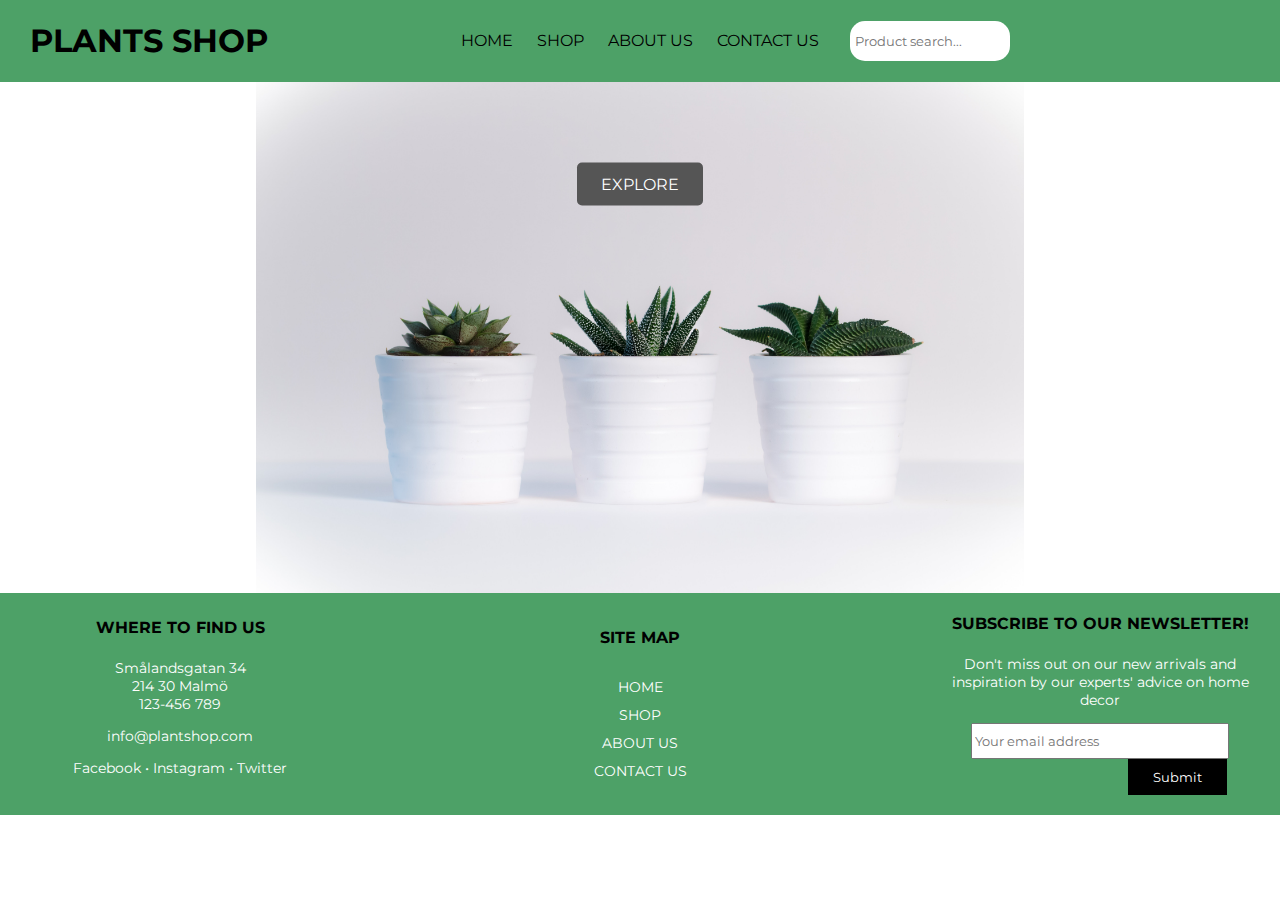
<file: index.html>
<!DOCTYPE html> 
<html lang="en">
    <head> 
        <meta charset="UTF-8" />
        <meta name="viewport" content="width=device-width, initial scale=1">
        <title>Online-Shop</title>
        <link rel="stylesheet" href="styles/index.css">
        <link href="https://fonts.googleapis.com/css?family=Montserrat&display=swap" rel="stylesheet">
    </head>
    <body>
        <header class="site-header">
            <div class="title-container">
                <h1 class="site-title">PLANTS SHOP</h1>
            </div>
            <div class="navigation-container">
                <nav>
                    <a href="index.html">HOME</a>
                    <a href="shop.html">SHOP</a>
                    <a href="about-us.html">ABOUT US</a>
                    <a href="contact-us.html">CONTACT US</a>
                </nav>
            </div>
            <div class="search-bar-container">
                <input class="search-field" type="text" placeholder="Product search...">
            </div>
        </header>
        <main>
            <div class="home-img-container">
                <img class="home-img" src="img/assorted-plants.jpg"
                alt="cactus-image">
                <button class="img-button">EXPLORE</button>
            </div>
        </main>
    <div class="footer-container">
        <footer>
            <div class="contact-info">
                <h4 class="contact-info-title">WHERE TO FIND US</h4>
                <p class="contact-info-footer"> Smålandsgatan 34<br>214 30 Malmö
                    <br>123-456 789</p>
                <p class="contact-info-email">info@plantshop.com</p>
                <p class="contact-info-social">Facebook • Instagram • Twitter </p>
            </div>
            <div class="navigation-footer">
                <h4 class="site-map-title">SITE MAP</h4>
                <nav>
                <li><a href="home.html">Home</a></li>
                <li><a href="shop.html">Shop</a></li>
                <li><a href="about-us.html">About us</a></li>
                <li><a href="contact-us.html">Contact us</a></li>
                </nav>
            </div>
            <div class="newsletter-container">
                <h4 class="subscribe-to-newsletter-title"> SUBSCRIBE TO OUR NEWSLETTER!</h4>
                <p class="newsletter-p">Don't miss out on our new arrivals and inspiration 
                by our experts' advice on home decor</p>
                <form>
                    <input class="form-placeholder" type="text" id="email-address" name="email-address" placeholder="Your email address"><br>
                    <div class="submit-button-container">
                        <input class="submit-button" type="submit">
                    </div>
                </form>
            </div>
        </footer>
    </div> 
    </body>
</html>
</file>
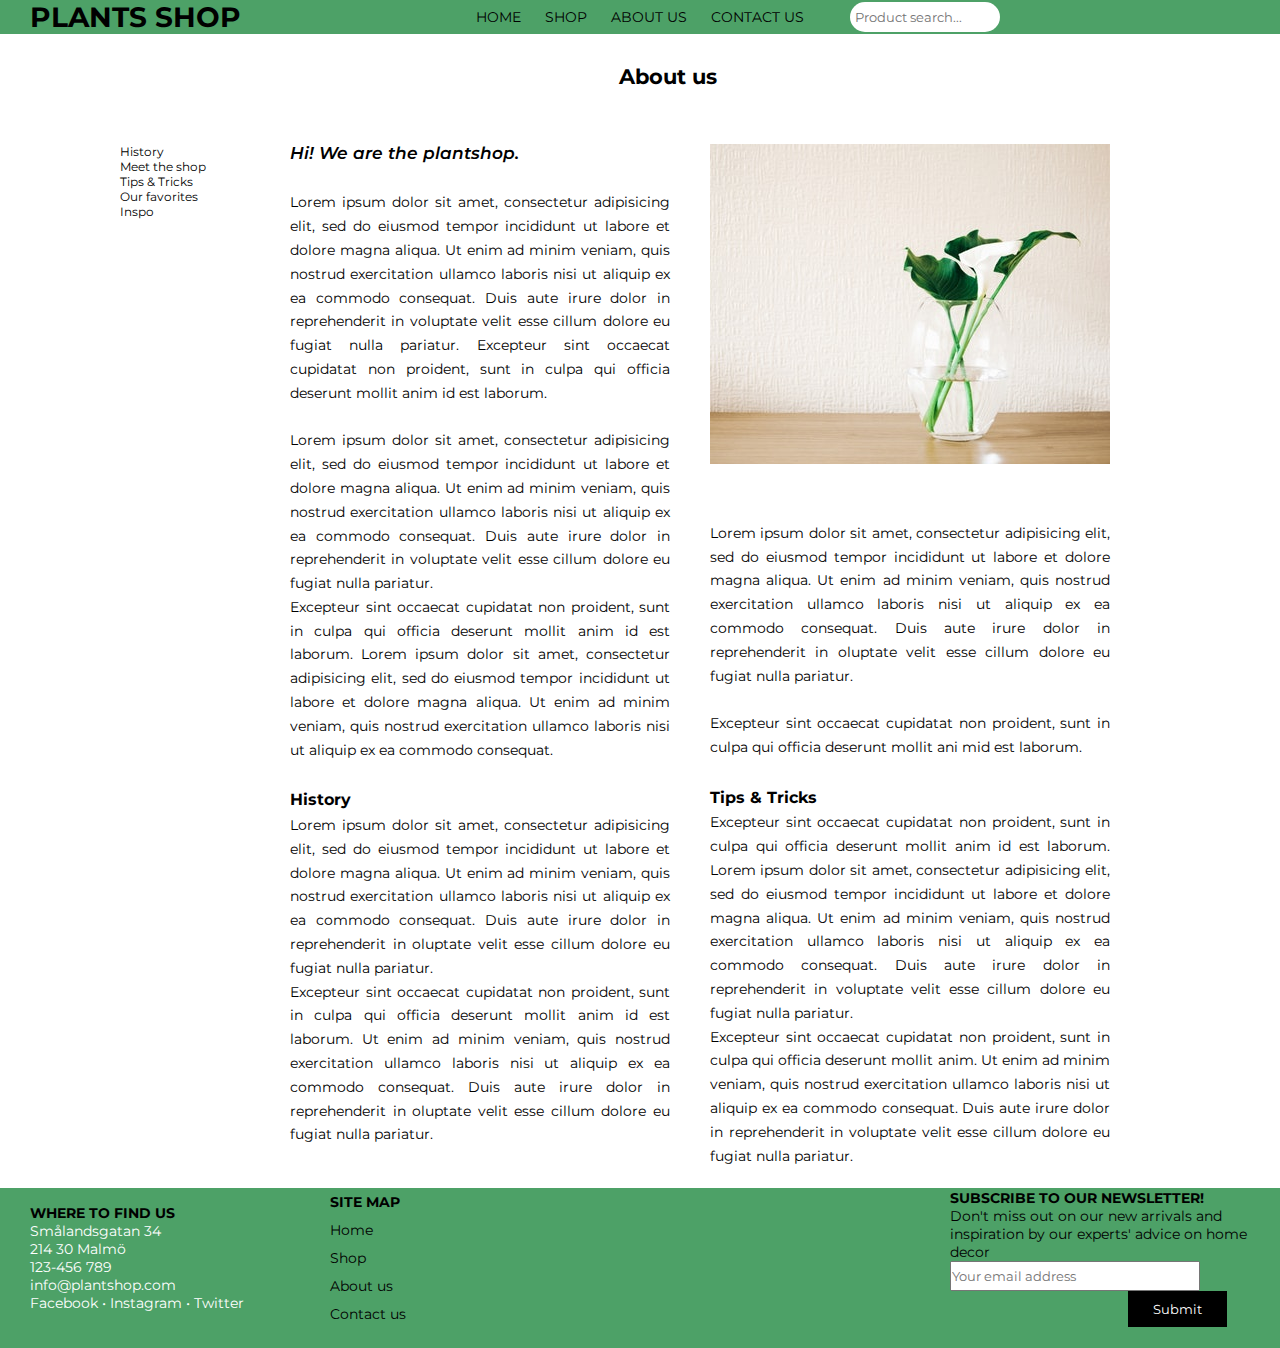
<file: pages/about.html>
<!DOCTYPE html>
<html lang="en">
<head>
    <meta charset="UTF-8">
    <meta name="viewport" content="width=device-width, initial-scale=1.0">
    <link rel="stylesheet" href="../styles/about.css">
    <link href="https://fonts.googleapis.com/css?family=Montserrat&display=swap" rel="stylesheet">
    <title>About</title>
</head>
<body>
    <header class="site-header">
        <div class="title-container">
            <h1 class="site-title">PLANTS SHOP</h1>
        </div>
        <div class="navigation-container">
            <nav>
                <a href="../index.html">HOME</a>
                <a href="../pages/shop.html">SHOP</a>
                <a href="../pages/about.html">ABOUT US</a>
                <a href="../pages/contact.html">CONTACT US</a>
            </nav>
        </div>
        <div class="search-bar-container">
            <input class="search-field" type="text" placeholder="Product search...">
        </div>
    </header>
    <main>
        <div class="container">
            <div class="page">
                <div class="sidebar">
                    <ul>
                        <li><a href="#history">History</a></li>
                        <li><a href="#">Meet the shop</a></li>
                        <li><a href="#tips">Tips & Tricks</a></li>
                        <li><a href="#">Our favorites</a></il>
                        <li><a href="#">Inspo</a></li>
                    </ul>
                </div>
                <div class="about"><h2>About us</h2></div>
                <div class="content">
                    <p>
                        <span class="hi">Hi! We are the plantshop.</span></p><br>
                            Lorem ipsum dolor sit amet, consectetur adipisicing elit,
                            sed do eiusmod tempor incididunt ut labore et dolore magna aliqua. 
                            Ut enim ad minim veniam, quis nostrud exercitation ullamco
                            laboris nisi ut aliquip ex ea commodo consequat. Duis aute irure 
                            dolor in reprehenderit in voluptate velit esse cillum dolore eu
                            fugiat nulla pariatur. Excepteur sint occaecat cupidatat non proident,
                            sunt in culpa qui officia deserunt mollit anim id est laborum. <br><br>
                        <p> 
                            Lorem ipsum dolor sit amet, consectetur adipisicing elit,
                            sed do eiusmod tempor incididunt ut labore et dolore magna aliqua.
                            Ut enim ad minim veniam, quis nostrud exercitation ullamco laboris nisi ut 
                            aliquip ex ea commodo consequat. Duis aute irure dolor in reprehenderit in 
                            voluptate velit esse cillum dolore eu fugiat nulla pariatur. <br> 
                            Excepteur sint occaecat cupidatat non proident, sunt in culpa qui officia deserunt mollit anim
                            id est laborum. Lorem ipsum dolor sit amet, consectetur adipisicing elit, sed do eiusmod 
                            tempor incididunt ut labore et dolore magna aliqua. Ut enim ad minim veniam, 
                            quis nostrud exercitation ullamco laboris nisi ut aliquip ex ea commodo consequat.
                        </p><br>
                        <p>
                        <a name="history"><h3>History</h3></a>
                            Lorem ipsum dolor sit amet, consectetur adipisicing elit,
                            sed do eiusmod tempor incididunt ut labore et dolore magna aliqua.
                            Ut enim ad minim veniam, quis nostrud exercitation ullamco laboris nisi ut 
                            aliquip ex ea commodo consequat. Duis aute irure dolor in reprehenderit in 
                            oluptate velit esse cillum dolore eu fugiat nulla pariatur. <br> 
                            Excepteur sint occaecat cupidatat non proident, sunt in culpa qui officia deserunt mollit anim
                            id est laborum. Ut enim ad minim veniam, quis nostrud exercitation ullamco laboris nisi ut 
                            aliquip ex ea commodo consequat. Duis aute irure dolor in reprehenderit in 
                            oluptate velit esse cillum dolore eu fugiat nulla pariatur. <br>
                        </p>
                </div>
                <div class="img"><img src="../img/green-plant.jpg" alt="vase">
                    <div class="text"><br>
                            <p> Lorem ipsum dolor sit amet, consectetur adipisicing elit,
                                sed do eiusmod tempor incididunt ut labore et dolore magna aliqua.
                                Ut enim ad minim veniam, quis nostrud exercitation ullamco laboris nisi ut 
                                aliquip ex ea commodo consequat. Duis aute irure dolor in reprehenderit in 
                                oluptate velit esse cillum dolore eu fugiat nulla pariatur. <br><br>
                                Excepteur sint occaecat cupidatat non proident, sunt in culpa qui officia 
                                deserunt mollit ani mid est laborum.<br><br>
                            </p>
                            <p><a name="tips"><h3>Tips & Tricks</h3></a>
                                Excepteur sint occaecat cupidatat non proident, 
                                sunt in culpa qui officia deserunt mollit anim id est 
                                laborum. Lorem ipsum dolor sit amet, consectetur adipisicing elit, 
                                sed do eiusmod tempor incididunt ut labore et dolore magna aliqua. 
                                Ut enim ad minim veniam, quis nostrud exercitation ullamco laboris 
                                nisi ut aliquip ex ea commodo consequat. Duis aute irure dolor in reprehenderit in 
                                voluptate velit esse cillum dolore eu fugiat nulla pariatur. <br> 
                                Excepteur sint occaecat cupidatat non proident, sunt in culpa qui
                                officia deserunt mollit anim. Ut enim ad minim veniam, quis nostrud exercitation ullamco laboris nisi ut 
                                aliquip ex ea commodo consequat. Duis aute irure dolor in reprehenderit in 
                                voluptate velit esse cillum dolore eu fugiat nulla pariatur. <br>
                            </p>
                     </div>  
                    </p>
                </div>
            </div>
        </div>
    </main>
    <footer>
        <div class="contact-info">
            <h4 class="contact-info-title">WHERE TO FIND US</h4>
            <p class="contact-info-footer"> Smålandsgatan 34<br>214 30 Malmö
                <br>123-456 789</p>
            <p class="contact-info-email">info@plantshop.com</p>
            <p class="contact-info-social">Facebook • Instagram • Twitter </p>
        </div>
        <div class="navigation-footer">
            <h4 class="site-map-title">SITE MAP</h4>
            <nav>
            <li><a href="../index.html">Home</a></li>
            <li><a href="../pages/shop.html">Shop</a></li>
            <li><a href="../pages/about.html">About us</a></li>
            <li><a href="../pages/contact.html">Contact us</a></li>
            </nav>
        </div>
        <div class="newsletter-container">
            <h4 class="subscribe-to-newsletter-title"> SUBSCRIBE TO OUR NEWSLETTER!</h4>
            <p class="newsletter-p">Don't miss out on our new arrivals and inspiration 
            by our experts' advice on home decor</p>
            <form>
                <input class="form-placeholder" type="text" id="email-address" name="email-address" placeholder="Your email address"><br>
                <div class="submit-button-container">
                    <input class="submit-button" type="submit">
                </div>
            </form>
        </div>
    </footer>
</body>
</html>
</file>
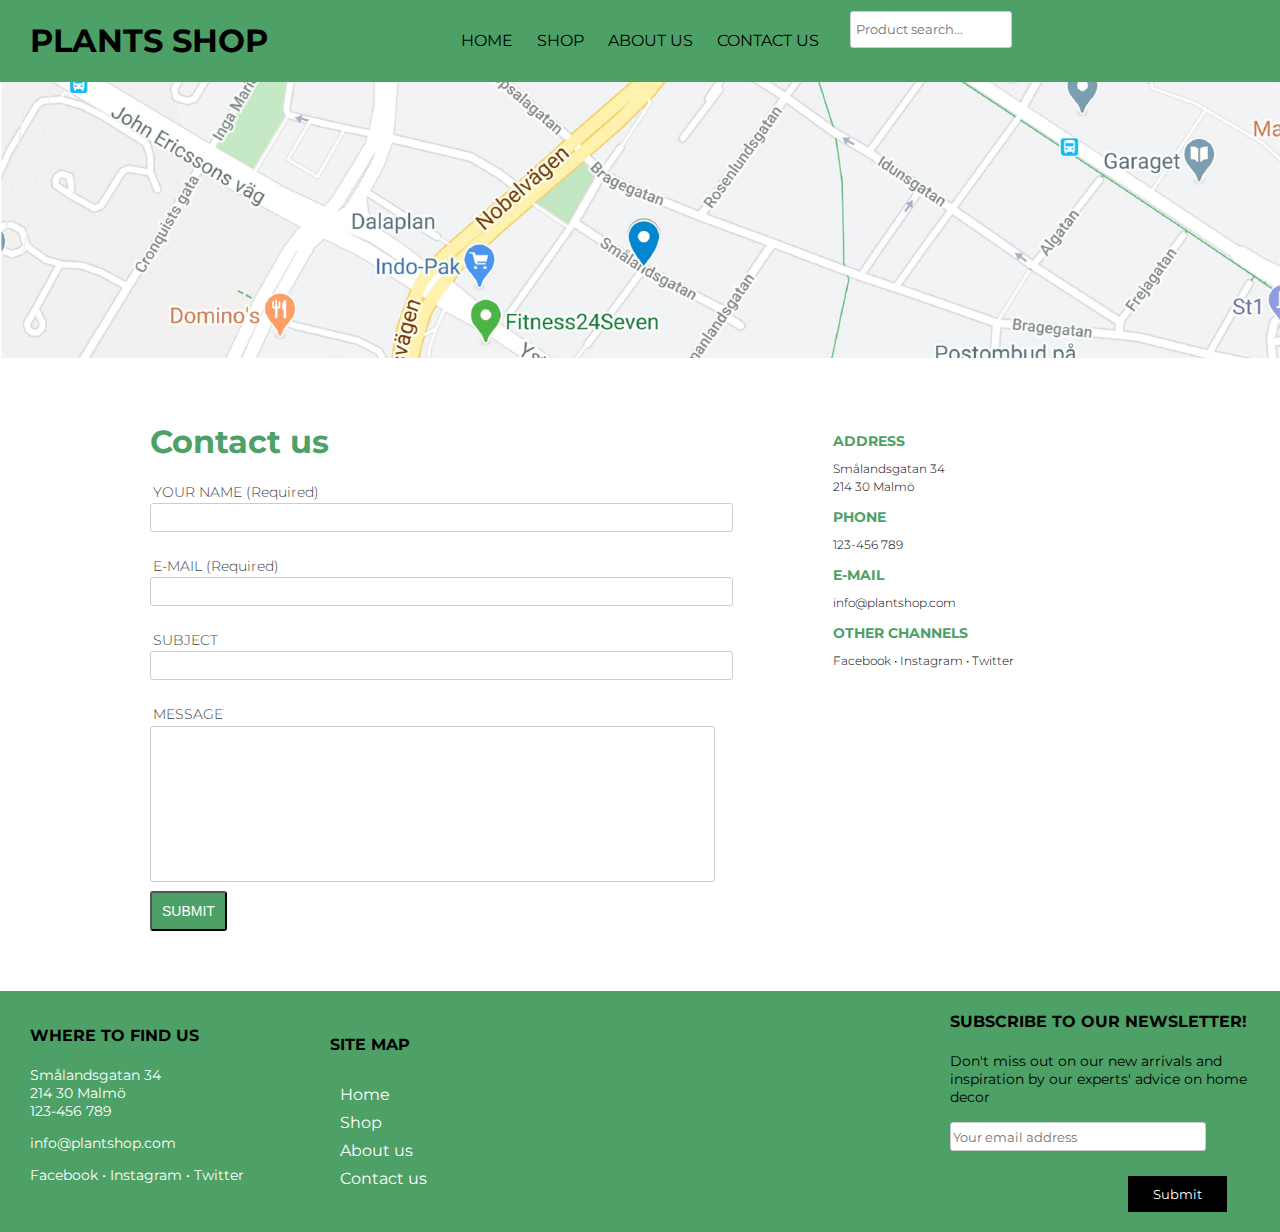
<file: pages/contact.html>
<!DOCTYPE html>
<html lang="en">
<head>
    <meta charset="UTF-8">
    <meta name="viewport" content="width=device-width, initial-scale=1.0">
    <title>Contact us</title>
    <link href="https://fonts.googleapis.com/css?family=Montserrat:300,400&display=swap" rel="stylesheet">
    <link rel="stylesheet" href="../styles/index.css">
    <link rel="stylesheet" href="../styles/contact.css">
</head>
<body>
    <header class="site-header">
        <div class="title-container">
            <h1 class="site-title">PLANTS SHOP</h1>
        </div>
        <div class="navigation-container">
            <nav>
                <a href="../index.html">HOME</a>
                <a href="../pages/shop.html">SHOP</a>
                <a href="../pages/about.html">ABOUT US</a>
                <a href="../pages/contact.html">CONTACT US</a>
            </nav>
        </div>
        <div class="search-bar-container">
            <input class="search-field" type="text" placeholder="Product search...">
        </div>
    </header>
    <section class="google-map">
        <img class="map-image" src="../img/map_1.png" alt="contact map">
    </section>
    <div class="contact-wrapper">
    <section class="contact-left">
        <h1 class="contact-header">Contact us</h1>
        <form>
            <div>
                <label class="label-name" for="name">YOUR NAME (Required)</label><br>
                <input type="text" size="70"><br>
            </div>
            <div>
                <label class="label-name" for="name">E-MAIL (Required)</label><br>
                <input type="text" size="70"><br>
            </div>
            <div>
                <label class="label-name" for="name">SUBJECT</label><br>
                <input type="text" size="70"><br>
            </div>
            <div class="formmessage">
                <label class="label-message" for="message">MESSAGE</label><br>
                <textarea class="message-area" name="message-area" cols="68" rows="10"></textarea><br>
            </div>
            <button class="contact-button">SUBMIT</button>
        </form>
    </section>
    <section class="contact-right">
        <h2 class="adress-header">ADDRESS</h2>
        <p class="contact-text">Smålandsgatan 34<br>
        214 30 Malmö
        </p>
        <h2 class="adress-header">PHONE</h2>
        <p class="contact-text">123-456 789</p>
        <h2 class="adress-header">E-MAIL</h2>
        <p class="contact-text"><a class="contact-page" href=mailto:info@plantshop.com>info@plantshop.com</a></p>
        <h2 class="adress-header">OTHER CHANNELS</h2>
        <p class="contact-text">Facebook • Instagram • Twitter</p>
    </section> 
    </div>
    <footer> <!-- something happened with the centering of divs when I copied the code. No time to fix. -->
        <div class="contact-info">
            <h4 class="contact-info-title">WHERE TO FIND US</h4>
            <p class="contact-info-footer"> Smålandsgatan 34<br>214 30 Malmö
                <br>123-456 789</p>
            <p class="contact-info-email">info@plantshop.com</p>
            <p class="contact-info-social">Facebook • Instagram • Twitter </p>
        </div>
        <div class="navigation-footer">
            <h4 class="site-map-title">SITE MAP</h4>
            <nav>
                <li><a class="footer-link" href="../index.html">Home</a></li>
                <li><a class="footer-link" href="../pages/shop.html">Shop</a></li>
                <li><a class="footer-link" href="../pages/about.html">About us</a></li>
                <li><a class="footer-link" href="../pages/contact.html">Contact us</a></li>
            </nav>
        </div>
        <div class="newsletter-container">
            <h4 class="subscribe-to-newsletter-title"> SUBSCRIBE TO OUR NEWSLETTER!</h4>
            <p class="newsletter-p">Don't miss out on our new arrivals and inspiration
                by our experts' advice on home decor</p>
            <form>
                <input class="form-placeholder" type="text" id="email-address" name="email-address"
                    placeholder="Your email address"><br>
                <div class="submit-button-container">
                    <input class="submit-button" type="submit">
                </div>
            </form>
        </div>
    </footer>
</body>
</html>
</file>
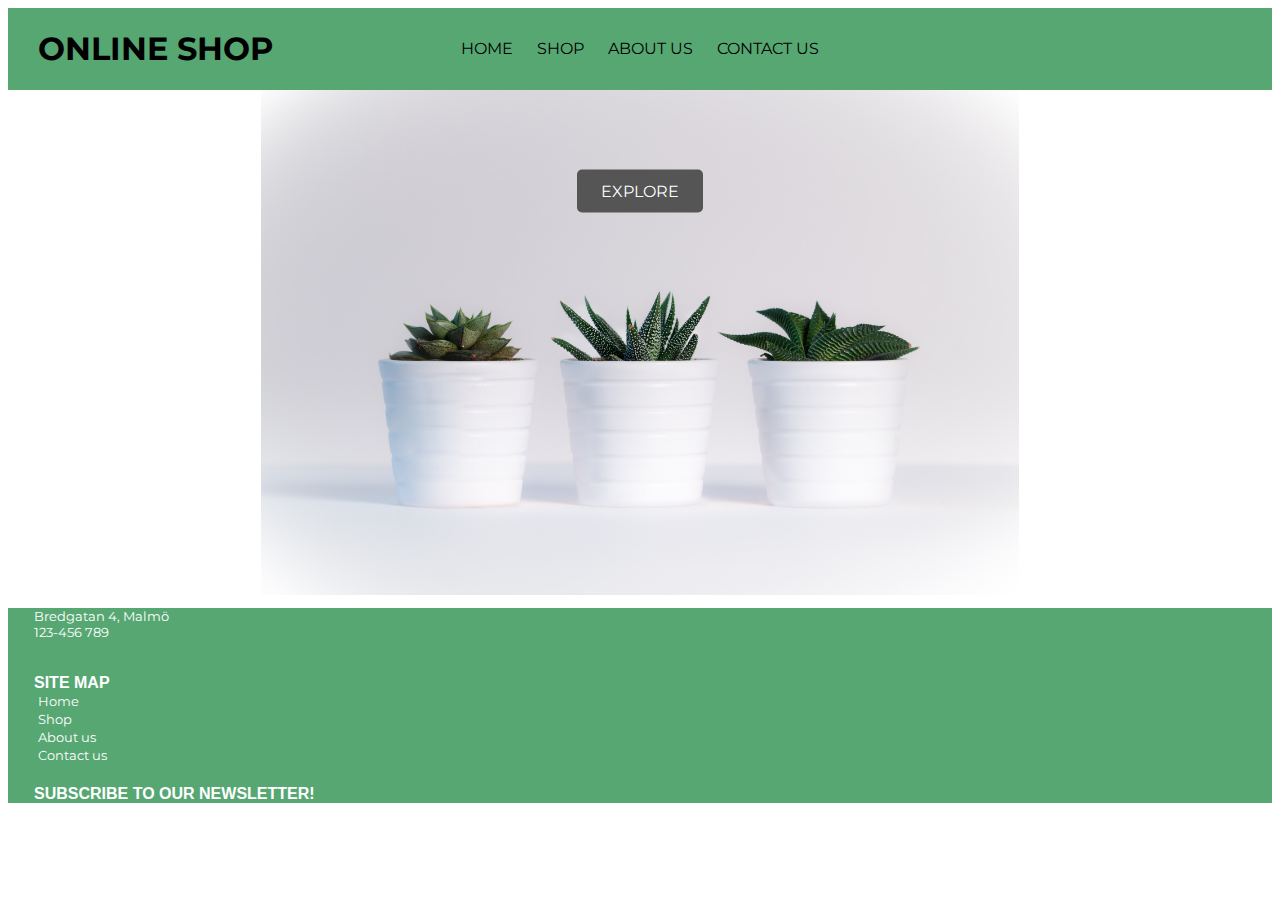
<file: pages/home.html>
<!DOCTYPE html> 
<html lang="en">
    <head> 
        <meta charset="UTF-8" />
        <meta name="viewport" content="width=device-width, initial scale=1">
        <title>Online-Shop</title>
        <link rel="stylesheet" href="../styles/home.css">
        <link href="https://fonts.googleapis.com/css?family=Montserrat&display=swap" rel="stylesheet">
    </head>
    <body>
        <header class="site-header">
            <div class="title-container">
                <h1 class="site-title">ONLINE SHOP</h1>
            </div>
            <div class="navigation-container">
                <nav>
                    <a href="home.html">HOME</a>
                    <a href="shop.html">SHOP</a>
                    <a href="about-us.html">ABOUT US</a>
                    <a href="contact-us.html">CONTACT US</a>
                </nav>
            </div>
        </header>
        <main>
            <div class="home-img-container">
                <img class="home-img" src="../img/assorted-plants.jpg"
                alt="cactus-image">
                <button class="img-button">EXPLORE</button>
            </div>
        </main>
    <div class="footer-container">
        <footer>
            <div class="contact-info">
                <p class="contact-info-footer"> Bredgatan 4, Malmö
                    <br>123-456 789</p>
            </div>
            <div class="navigation-footer">
                <h4>SITE MAP</h4>
                <nav>
                <li><a href="home.html">Home</a></li>
                <li><a href="shop.html">Shop</a></li>
                <li><a href="about-us.html">About us</a></li>
                <li><a href="contact-us.html">Contact us</a></li>
                </nav>
            </div>
            <h4> SUBSCRIBE TO OUR NEWSLETTER!</h4>
        </footer>
    </div> 
    </body>
</html>
</file>
<file: styles/index.css>
body {
    margin:0; 
  }
  .site-title {
    font-family: 'Montserrat', sans-serif; 
  }
  
  header {
    display: grid;
    grid-template-columns: 400px auto 400px;
    align-items: center;
    padding-right: 30px;
    padding-left: 30px;
    background-color:#4DA167; 
  }
  
  .navigation-container {
    text-align:center; 
  }
  
  .navigation-container a {
    text-decoration: none;
    color:black;
    padding: 10px;
    font-family: 'Montserrat', sans-serif;
  }
  
    a:visited {
    color: #32533D;
    }
    
    a:hover {
    text-decoration:underline;
    }
  
    a:active {
    color:#32533D;
    }
  
  .search-field {
    border:none; 
    border-radius:15px; 
    width:150px; 
    height:30px;
    padding:5px; 
    font-family: 'Montserrat', sans-serif;  
  }
  
  .home-img {
    display:block; 
    margin-left:auto; 
    margin-right: auto;
    width:60%; 
  }
  
  .home-img-container {
     position:relative;  
  }
  
  .img-button {
    position: absolute; 
    top:20%; 
    left:50%; 
    transform: translate(-50%, -50%);
    -ms-transform: translate(-50%, -50%);
    background-color: #555;
    color: white;
    font-size: 16px;
    font-family: 'Montserrat', sans-serif;
    padding: 12px 24px;
    border: none;
    cursor: pointer;
    border-radius: 5px;
  }
  
  footer {
    display: grid;
    grid-template-columns: 300px auto 300px;
    align-items: center;
    padding-right: 30px;
    padding-left: 30px;
    padding-top:0 px; 
    padding-bottom:0px; 
    background-color:#4DA167; 
    padding-bottom:20px; 
  }
  
  .footer-container {
  
    width:100%;   
    color: white; 
    text-align:center;
  }
  
  .footer-container a {
    text-decoration: none;
    color: white;
    font-family: 'Montserrat', sans-serif;
    font-size: 14px; 
    text-transform:uppercase;    
  }
  
  .contact-info-title {
    color:black; 
    font-family: 'Montserrat', sans-serif;
  }
  
  .contact-info-footer {
    color:white; 
    font-family: 'Montserrat', sans-serif;
    font-size:14px;  
  }
  
  .contact-info-email {
    color:white; 
    font-family: 'Montserrat', sans-serif;
    font-size:14px;  
  }
  
  .contact-info-social {
    color:white; 
    font-family: 'Montserrat', sans-serif;
    font-size:14px; 
  }
  
  .site-map-title {
    color:black; 
    font-family: 'Montserrat', sans-serif;
    margin-bottom:5 px; 
  }
  
  .navigation-footer {
    list-style-type: none; 
    display:inline-block; 
    line-height: 28px;
  }
  
  .newsletter-container {
    font-family: 'Montserrat', sans-serif;
  }
  
  .subscribe-to-newsletter-title {
    color:black; 
  }
  .newsletter-p {
    font-family: 'Montserrat', sans-serif;
    font-size:14px; 
  }
  
  .form-placeholder {
    font-family: 'Montserrat', sans-serif;
    width: 250px; 
    height: 30px; 
  }
  
  .submit-button {
    font-family: 'Montserrat', sans-serif;
    background-color: black; 
    border: none;
    color: white;
    padding: 10px 25px;
    text-align: right;
    text-decoration: none;
    display: inline-block;
    font-size: 13px;
  }
  
  .submit-button-container {
    text-align:right; 
    margin-right:23px;  
  }
</file>
<file: styles/about.css>
* {
    margin: 0;
    padding: 0;
    box-sizing: border-box;
}
body {
    font-family: 'Montserrat', sans-serif; 
    font-size: 14px;
}
.site-title {
    font-family: 'Montserrat', sans-serif; 
}
header {
    display: grid;
    grid-template-columns: 400px auto 400px;
    align-items: center;
    padding-right: 30px;
    padding-left: 30px;
    background-color:#4DA167; 
}
.navigation-container {
    text-align:center; 
}
.navigation-container a {
    text-decoration: none;
    color:black;
    padding: 10px;
    font-family: 'Montserrat', sans-serif;
}
a:visited {
    color: #32533D;
}    
a:hover {
    text-decoration:underline;
} 
a:active {
    color:#32533D;
}
.search-field {
    border:none; 
    border-radius:15px; 
    width:150px; 
    height:30px;
    padding:5px; 
    font-family: 'Montserrat', sans-serif;  
}
.about {
    text-align: center;
    padding-top: 30px;
    padding-bottom: 30px;
    padding-right: 125px;
}
.container {
    overflow: hidden;
    background: white;
}
.page {
    width: 1100px;
    margin: 0 auto; 
    overflow: hidden;
}
.sidebar {
    float: left;
    height: 150px;
    width: 150px;
    padding-top: 110px;
    margin-left: 30px;
    background-color: white;
}
ul {
    list-style-type: none;
    font-size: 12px;
}
.hi {
    font-size: larger;
    font-weight: 600;
    font-style: italic;
    font-family: 'Montserrat', sans-serif; 
    padding-top: 20px;
}
.content {
    float: left;
    width: 420px;
    background-color: white;
    padding: 20px;
    text-align: justify;
    line-height: 1.7;
}
.img {
    float: left;
    width: 400px;
    padding-left: 20px;
    padding-top: 25px;
    margin-bottom: 20px;
}
.text { 
    padding-top: 30px;
    text-align: justify;
    width: 400px;
    line-height: 1.7;
}
.footer {
    clear: both;
    text-align: center;
    background-color: #4DA167;
}
a:link {
    color: black;
    text-decoration: none;
}
a:visited {
    color: #32533D;
}
a:hover {
    text-decoration: underline; 
}
a:active {
    color: #32533D;
}
footer {
    display: grid;
    grid-template-columns: 300px auto 300px;
    align-items: center;
    padding-right:30px;
    padding-left:30px;
    padding-top:0px; 
    padding-bottom:0px; 
    background-color:#4DA167; 
    padding-bottom:20px; 
}
.footer-container {
    width:100%;   
    color: white; 
    text-align: center;
}
.footer-container a {
    text-decoration: none;
    color: white;
    font-family: 'Montserrat', sans-serif;
    font-size: 14px; 
    text-transform:uppercase;    
}
.contact-info-title {
    color:black; 
    font-family: 'Montserrat', sans-serif;
}  
.contact-info-footer {
    color:white; 
    font-family: 'Montserrat', sans-serif;
    font-size:14px;  
} 
.contact-info-email {
    color:white; 
    font-family: 'Montserrat', sans-serif;
    font-size:14px;  
} 
.contact-info-social {
    color:white; 
    font-family: 'Montserrat', sans-serif;
    font-size:14px; 
} 
.site-map-title {
    color:black; 
    font-family: 'Montserrat', sans-serif;
    margin-bottom:5 px; 
} 
.navigation-footer {
    list-style-type: none; 
    display:inline-block; 
    line-height: 28px;
} 
.newsletter-container {
    font-family: 'Montserrat', sans-serif;
}
.subscribe-to-newsletter-title {
    color:black; 
}
.newsletter-p {
    font-family: 'Montserrat', sans-serif;
    font-size:14px; 
}
.form-placeholder {
    font-family: 'Montserrat', sans-serif;
    width: 250px; 
    height: 30px; 
} 
.submit-button {
    font-family: 'Montserrat', sans-serif;
    background-color: black; 
    border: none;
    color: white;
    padding: 10px 25px;
    text-align: right;
    text-decoration: none;
    display: inline-block;
    font-size: 13px;
}
.submit-button-container {
    text-align:right; 
    margin-right:23px;  
}
</file>
<file: styles/contact.css>
body {
    margin: 0;
    background-color: white;
}

.site-title {
    font-family: 'Montserrat', sans-serif;
  }

header {
    display: grid;
    grid-template-columns: 400px auto 400px;
    align-items: center;
    padding-right: 30px;
    padding-left: 30px;
    background-color: #4DA167;
  }

.navigation-container {
    text-align: center;
  }

.navigation-container a {
    text-decoration: none;
    color: black;
    padding: 10px;
    font-family: 'Montserrat', sans-serif;
  }
a.contact-page {
   text-decoration: none;
   color: black;
   font-family: 'Montserrat',
   sans-serif;
}

a.footer-link {
    text-decoration: none;
    color: white;
    padding: 10px;
    font-family: 'Montserrat',
    sans-serif;
}

a:visited {
    color: #32533D;
}

a:hover {
    text-decoration: underline;
}

a:active {
    color: #32533D;
  }

.search-field {
    border: none;
    border-radius: 15px;
    width: 150px;
    height: 30px;
    padding: 5px;
    font-family: 'Montserrat', sans-serif;
  }

.google-map {
    width: 100%;
    height: auto;
    margin: 0;
    padding: 0;
}

.map-image {
    width: 100%;
    height: auto;
}

.contact-wrapper {
    display: grid;
    grid-template-columns: repeat(2, 1fr);
    background-color: rgb(255, 255, 255);
    padding: 10px 100px;
}

.contact-left {
    padding: 50px;
}

.contact-right {
    padding: 50px;
}

.contact-form {
    width: 100%;
    height: 200px;
    padding: 20px;
}

h1.contact-header {
    font-family: 'Montserrat', sans-serif;
    color: #4DA167;
    margin-top: 0;
}

.label-name {
    color: rgb(65, 65, 65);
    font-family: 'Montserrat', sans-serif;
    font-weight: 300;
    font-size: 14px;
    margin-left: 3px;
}

.label-message {
    color: rgb(65, 65, 65);
    font-family: 'Montserrat', sans-serif;
    font-weight: 300;
    font-size: 14px;
    margin-left: 3px;
}

.message-area {
    resize: none;
    margin-top: 3px;
    border-radius: 3px;
    border-color: #cccccc;
}

input[type=text] {
    border: 1px solid #cccccc;
    border-radius: 3px;
    height: 25px;
    margin-top: 2px;
    margin-bottom: 25px;
}

.contact-button {
    background-color: #4DA167;
    color: #ffffff;
    padding: 10px;
    font-size: 14px;
    border-radius: 3px;
    margin-top: 5px;
}

.contact-button:hover {
    background-color: #32533D;
}

h2.adress-header {
    color: #4DA167;
    font-family: 'Montserrat', sans-serif;
    margin-top: 10px;
    margin-bottom: 10px;
    font-size: 14px;
}

.contact-text {
    font-family: 'Montserrat', sans-serif;
    margin-top: 0;
    font-size: 12px;
    line-height: 1.5em;
    font-weight: 300;
}

hr.adress-divider {
    margin-bottom: 10px;
    border: 0.02rem dotted #cccccc;
}

footer {
    display: grid;
    grid-template-columns: 300px auto 300px;
    align-items: center;
    padding-right: 30px;
    padding-left: 30px;
    padding-top: 0 px;
    padding-bottom: 0px;
    background-color: #4DA167;
    padding-bottom: 20px;
}

.footer-container {
    width: 100%;
    color: white;
    text-align: center;
}

.footer-container a {
    text-decoration: none;
    color: white;
    font-family: 'Montserrat', sans-serif;
    font-size: 14px;
    text-transform: uppercase;
}

.contact-info-title {
    color: black;
    font-family: 'Montserrat', sans-serif;
}

.contact-info-footer {
    color: white;
    font-family: 'Montserrat', sans-serif;
    font-size: 14px;
}

.contact-info-email {
    color: white;
    font-family: 'Montserrat', sans-serif;
    font-size: 14px;
}

.contact-info-social {
    color: white;
    font-family: 'Montserrat', sans-serif;
    font-size: 14px;
}

.site-map-title {
    color: black;
    font-family: 'Montserrat', sans-serif;
    margin-bottom: 5 px;
}

.navigation-footer {
    list-style-type: none;
    display: inline-block;
    line-height: 28px;
}

.newsletter-container {
    font-family: 'Montserrat', sans-serif;
}

.subscribe-to-newsletter-title {
    color: black;
}

.newsletter-p {
    font-family: 'Montserrat', sans-serif;
    font-size: 14px;
}

.form-placeholder {
    font-family: 'Montserrat', sans-serif;
    width: 250px;
    height: 30px;
}

.submit-button {
    font-family: 'Montserrat', sans-serif;
    background-color: black;
    border: none;
    color: white;
    padding: 10px 25px;
    text-align: right;
    text-decoration: none;
    display: inline-block;
    font-size: 13px;
}

.submit-button-container {
    text-align: right;
    margin-right: 23px;
}
</file>
<file: styles/home.css>
.site-title {
  font-family: 'Montserrat', sans-serif; 
}

header {
  display: grid;
  grid-template-columns: 300px auto 300px;
  align-items: center;
  padding-right: 30px;
  padding-left: 30px;
  background-color:#57A773; 
}

.navigation-container {
  text-align:center; 
}

.navigation-container a {
  text-decoration: none;
  color:black;
  padding: 10px;
  font-family: 'Montserrat', sans-serif;
}

  a:visited {
  color: green;
  }
  
  a:hover {
  text-decoration:underline;
  }

  a:active {
  color: green;
  }

footer {
    
}

.home-img {
  display:block; 
  margin-left:auto; 
  margin-right: auto;
  width:60%; 
}

.home-img-container {
   position:relative;  
}

.img-button {
  position: absolute; 
  top:20%; 
  left:50%; 
  transform: translate(-50%, -50%);
  -ms-transform: translate(-50%, -50%);
  background-color: #555;
  color: white;
  font-size: 16px;
  font-family: 'Montserrat', sans-serif;
  padding: 12px 24px;
  border: none;
  cursor: pointer;
  border-radius: 5px;
}

.footer-container {
  padding-left: 0px; 
  padding-bottom: 0px;  
  width:100%; 
  background-color: #57A773; 
  color: white; 
  text-align:left;  
}

.footer-container a {
  text-decoration: none;
  color: white;
  font-family: 'Montserrat', sans-serif;
  padding-right:30px; 
  padding-left:30px; 
  font-size: 13px;  
}

.contact-info-footer {
  font-family: 'Montserrat', sans-serif;
  font-size:13px;
  padding-left:26px;   
}

h4 {
  font-family:arial; 
  margin-bottom:0px; 
  padding-left:26px; 
}

.navigation-footer {
  list-style-type: none; 
  display:inline-block; 
}
</file>
